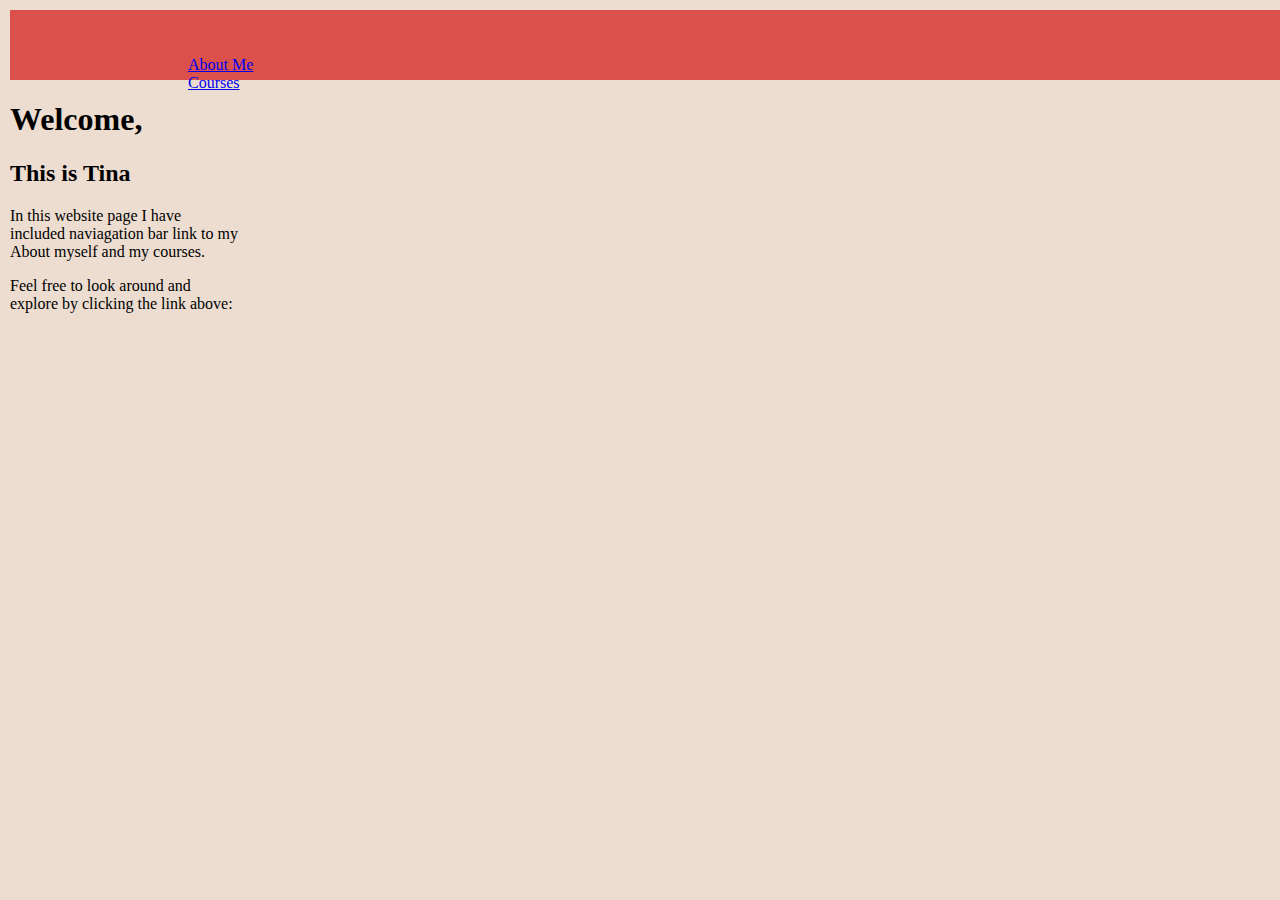
<file: index.html>
<!DOCTYPE html>
<html lang="en">
<head>
    <meta charset="UTF-8">
    <meta name="viewport" content="width=device-width, initial-scale=1.0">
    <title> My Personal website</title>
    <link rel="preconnect" href="https://fonts.gstatic.com">
    <link href="https://fonts.googleapis.com/css2?family=Dancing+Script:wght@600&display=swap" rel="stylesheet">
    <link href="css/styles.css" rel="stylesheet">
    
</head>
<body>
  <header>
    <nav>
        <ul class="nav_links">
          <li><a href="pages/about.html" title="About Me">About Me</a></li>
          <li><a href="pages/courses.html" title="Courses">Courses</a></li>
        </ul>
    </nav>
  </header>
    <div>
     <h1> Welcome,</h1>
     <h2> This is Tina </h2>
     <p> In this website page I have included naviagation bar link to my About myself and
        my courses.
     </p>
     <p> Feel free to look around and explore by clicking the link above:</p>
   </div>
</body>
</html>
</file>
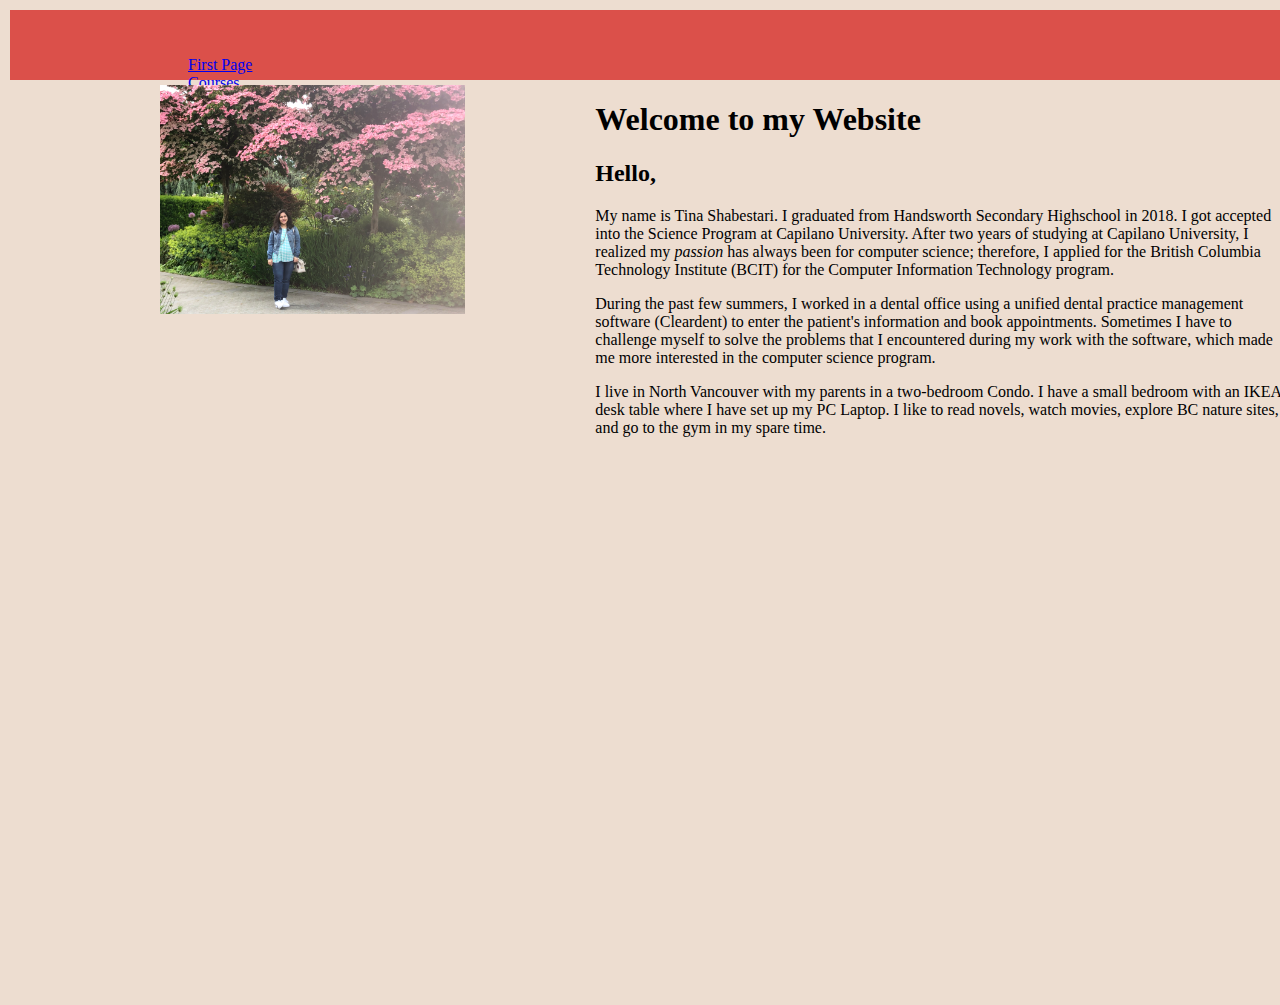
<file: pages/about.html>
<!DOCTYPE html>
<html lang="en">
<head>
    <meta charset="UTF-8">
    <meta http-equiv="X-UA-Compatible" content="IE=edge">
    <meta name="viewport" content="width=device-width, initial-scale=1.0">
    <link rel="preconnect" href="https://fonts.gstatic.com">
    <link href="https://fonts.googleapis.com/css2?family=Dancing+Script:wght@600&display=swap" rel="stylesheet">
    <link href ="../css/styles.css" rel="stylesheet">
    <title> About my Self</title>
</head>
<body>
    <header>
     <nav>
       <ul class="nav_links">
          <li><a href="../index.html" title="index"> First Page</a></li>
          <li><a href="../pages/courses.html" title="courses">Courses</a></li>
       </ul>
     </nav>
   </header>
    <div class="image">
        <img src="../images/image.jpg.jpeg" alt="Self Portrait" class="TextWrap">
    </div>
    <div>
      <h1> Welcome to my Website</h1>
      <h2> Hello, </h2>
      <p>  My name is Tina Shabestari. I graduated from  Handsworth Secondary Highschool in 2018.
        I got accepted into the Science Program at Capilano University.
        After two years of studying at Capilano University, I realized my <em> passion</em> has always been for computer science; 
        therefore, I applied for the British Columbia Technology Institute (BCIT) for the Computer Information Technology program.
      </p>
      <p> During the past few summers, I worked in a dental office using a unified dental practice management software (Cleardent) to enter the patient's information and book appointments.
          Sometimes I have to challenge myself to solve the problems that I encountered during my work with the software, which made me more interested in the computer science program. 
      </p>
      <p> I live in North Vancouver with my parents in a two-bedroom Condo. I have a small bedroom with an IKEA desk table where I have set up my PC Laptop.
          I like to read novels, watch movies, explore BC nature sites, and go to the gym in my spare time.
      </p> 
     </div>
</body>
</html>
</file>
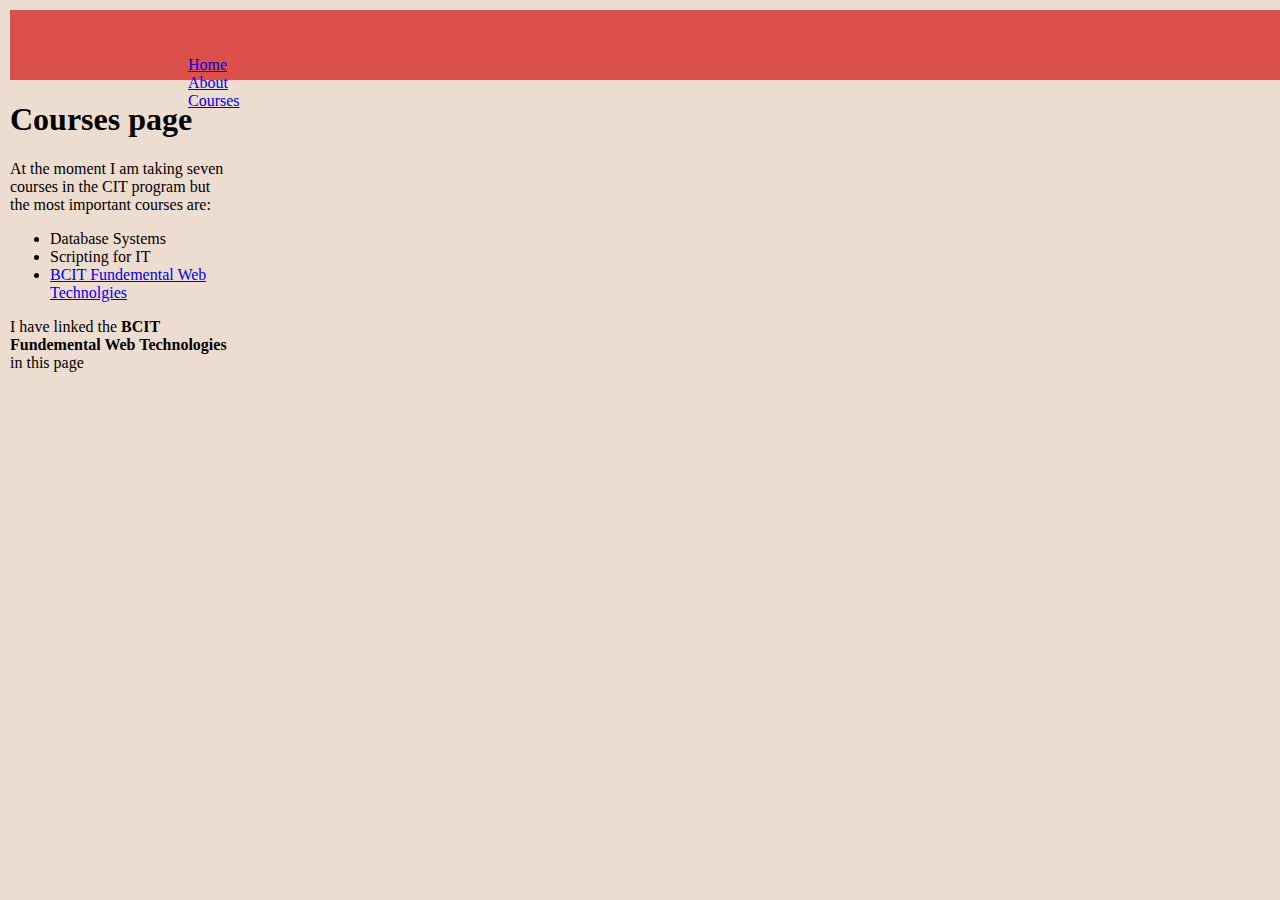
<file: pages/courses.html>
<!DOCTYPE html>
<html lang="en">
<head>
    <meta charset="UTF-8">
    <meta name="viewport" content="width=device-width, initial-scale=1.0">
    <link rel="preconnect" href="https://fonts.gstatic.com">
    <link href="https://fonts.googleapis.com/css2?family=Dancing+Script:wght@600&display=swap" rel="stylesheet">
    <title> My Personal website</title>
    <link href="../css/styles.css" rel="stylesheet">
    
</head>
<body>
  <header>
    <nav>
        <ul class="nav_links">
          <li><a href="../index.html" title="Home">Home</a></li>
          <li><a href="../pages/about.html" title="About"> About</a></li>
          <li><a href="courses.html" title="Courses">Courses</a></li>
          
        </ul>
    </nav>
  </header>
    <div>
     <h1> Courses page</h1>
     <p> At the moment I am taking seven courses in the CIT program but the most important courses are:</p>
     <ul>
        <li> Database Systems </li>
         <li> Scripting for IT</li> 
         <li> <a title = "Fundemental Web Technolgies" href= "https://www.bcit.ca/outlines/20211084967/">  BCIT Fundemental Web Technolgies </a></li>
     </ul>
     <p>I have linked the <strong> BCIT Fundemental Web Technologies</strong> in  this page</p>
   </div>
</body>
</html>
</file>
<file: css/styles.css>
html{
    scroll-behavior: smooth;
}

body{
    font-family:1em sans-serif;
    margin: 0;
    padding: 10px;
    width: 100%;
    background-color: #edddd0;
    display:grid;

}
header{
    width: 100%;
    height: 10px;
    background-color: #DB504A;
    justify-content: space-between;
    align-items: left;
    padding: 30px 10%;
    grid-column: span 12;
    grid-row: 1/2;
    display: grid;
    grid-template-columns: repeat(9, 1fr);
    flex-grow: 1;

}

.nav_links{
    list-style: none;
}
.nav_links li{
    display:inline-flex;
    padding: 0px 10px;

}
.nav_links li a {
    transition: all 0.3s ease 0s;
    display:flex;
    
}
.nav_links li a:hover{
    color:#334259;
}

.TextWrap {
    float:left;
    margin: 5px;
    margin-left:10px;
    margin-bottom: 10px;
    max-width: 100%;
    max-height: 25%;
    display: block;
    height: auto;
    width:800px;
    height:900px;
    overflow: hidden;
    object-fit: scale-down;
}
.article{
   padding: 1em;
   display: grid;
   flex-wrap: wrap;
    
}
.aside{
    grid-column: span 2;
    grid-row: 2/3;
    display: flex;
}
.footer{
   position:absolute;
   bottom:0;
   width: 100%;
   height:60px; 
   background-color: #DB504A;
   grid-column: span 12;
   grid-row: 3/4;
   
    
}
</file>
